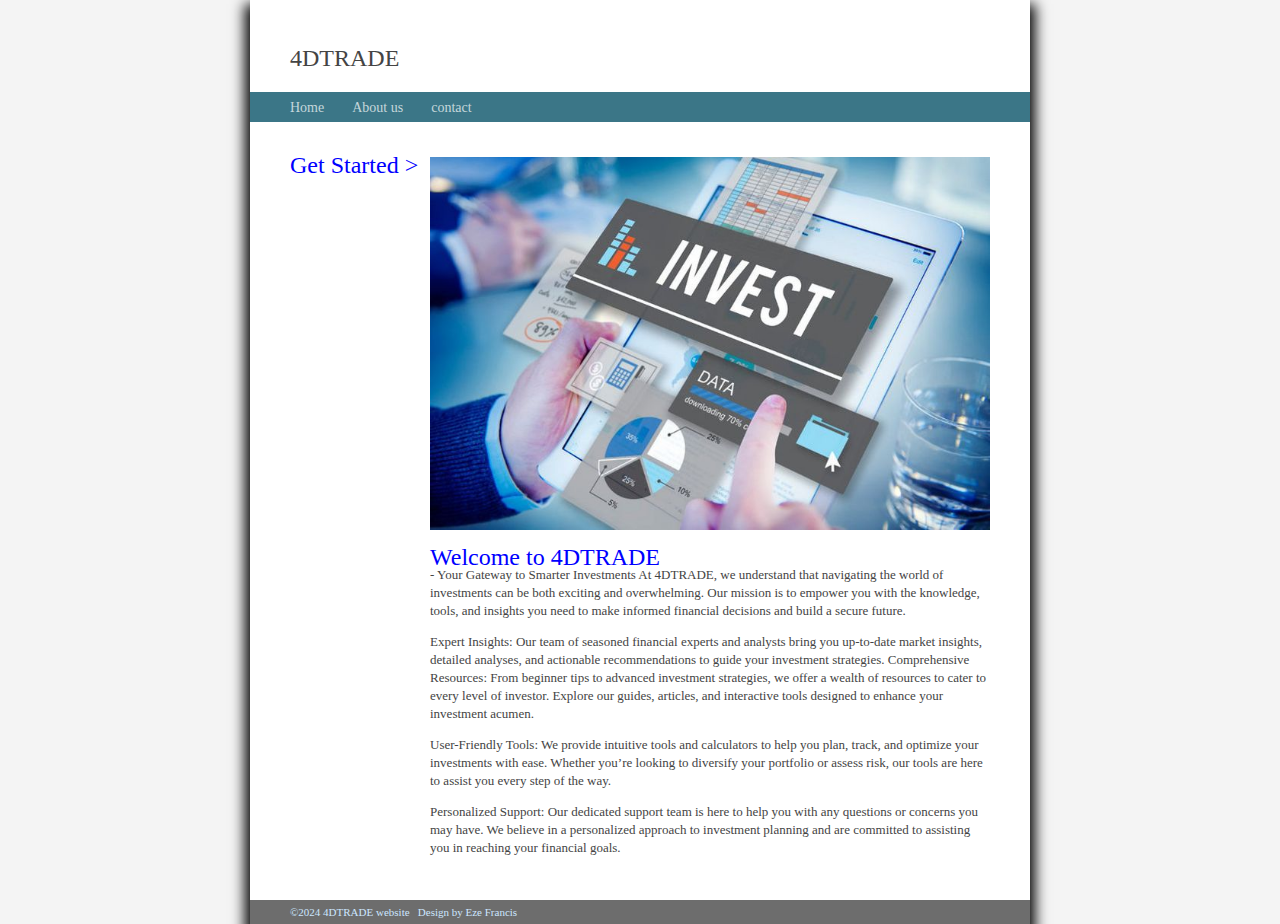
<file: Index.html>
<!DOCTYPE html>
<html lang="en">
<head>
    <meta charset="UTF-8">
    <meta name="viewport" content="width=device-width, initial-scale=1.0">
    <title>HOME</title>
    <link rel="stylesheet" href="CSS/style.css">
</head>
<body>
    <div class="container">
        <header class="header">
            <a class="link-title" href="/">4DTRADE</a>
         </header>
         <nav class="menu">
            <a href="/">Home</a> &nbsp; &nbsp; &nbsp; 
            <a href="about.html">About us</a> &nbsp; &nbsp; &nbsp; 
            <a href="contact.html">contact</a>

         </nav>
         <aside>
            <h1>Get Started ></h1>
         </aside>
         <article class="main">
            
            <div id="home-image">
                <img src="img/The Secret to Investing Overseas.jpeg" alt="home image">
            </div>
            <P>
               <h1>Welcome to 4DTRADE</h1>-
                 Your Gateway to Smarter Investments
                 At 4DTRADE, we understand that navigating the world of investments can be both exciting and overwhelming.
                 Our mission is to empower you with the knowledge, tools, and insights you need to make informed financial decisions and build a secure future.
            </P>
            <P>
              Expert Insights: Our team of seasoned financial experts and analysts bring you up-to-date market insights, detailed analyses, and actionable recommendations to guide your investment strategies.
              Comprehensive Resources: From beginner tips to advanced investment strategies, we offer a wealth of resources to cater to every level of investor. Explore our guides, articles, and interactive tools designed to enhance your investment acumen.
            </P>
            <p>
                User-Friendly Tools: We provide intuitive tools and calculators to help you plan, track, and optimize your investments with ease. 
                Whether you’re looking to diversify your portfolio or assess risk, our tools are here to assist you every step of the way.
            </p>    
            <p>
                Personalized Support: 
                Our dedicated support team is here to help you with any questions or concerns you may have. We believe in a personalized approach to investment planning and are committed to assisting you in reaching your financial goals.
            </p>
         </article>

         <footer>
            &copy;2024 4DTRADE website &nbsp; <span class="separator"></span> Design by Eze Francis <a href=""></a>
         </footer>
    </div>
    
</body>
</html>
</file>
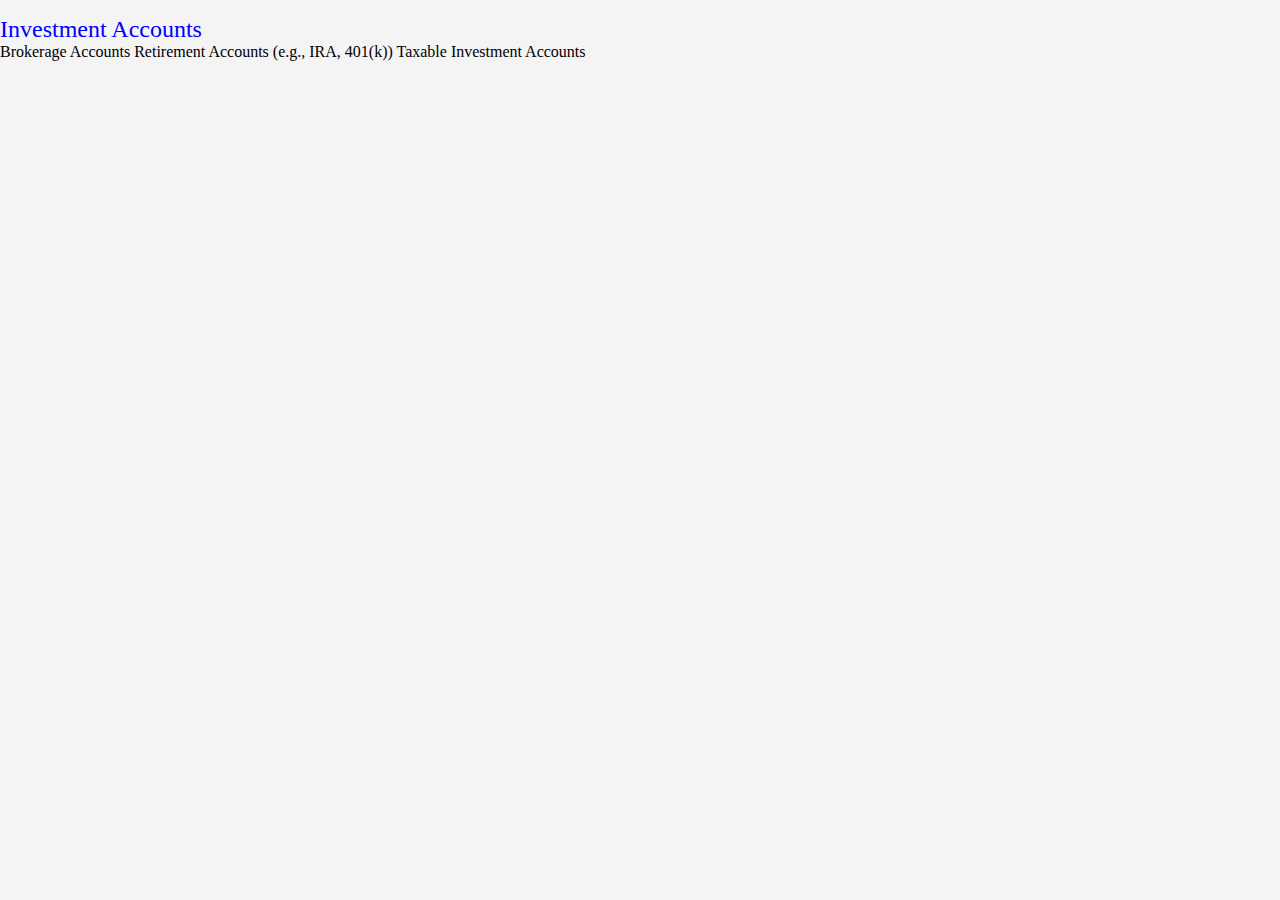
<file: services.html>
<!DOCTYPE html>
<html lang="en">
<head>
    <meta charset="UTF-8">
    <meta name="viewport" content="width=device-width, initial-scale=1.0">
    <title>services</title>
    <link rel="stylesheet" href="CSS/style.css">
</head>
<body class="service">
    <p>
        <h1>Investment Accounts</h1>

    Brokerage Accounts
    Retirement Accounts (e.g., IRA, 401(k))
    Taxable Investment Accounts
    </p>
</body>
</html>
</file>
<file: CSS/style.css>
body {
    background: #f4f4f4;
    margin: 0;
}

.link-title {
    text-decoration: none;
    font-size: 24px;
    color: #444444;
}

#contact .page-heading {
    text-align: center;
    margin-bottom: 20px;
}

.container {
    width: 780px;
    margin: 0 auto;
    background: #fff;
    box-shadow: 0px 9px 13px 5px;
}

.header {
    padding: 45px 0 20px 40px;
}

.menu {
    background: #3b7687;
    padding: 6px 0 6px 40px;
}

.menu a {
    color: #c5d6db;
    text-decoration: none;
    font-size: 14px;
    font-family: "arial Narrow", "myriad pro";
}

.menu a:hover {
    color: #ecf2f3;
}

aside {
    float: left;
    width: 120ox;
    padding: 30px 0 0 40px;
} 

h1 {
    margin: 0;
    color: blue;
    font-size: 24px;
    font-family: "arial narrow", "myriad pro";
    font-weight: normal;
}

h2 {
    color: blue;
    font-size: 15px;
    margin: 20px 0 5px 0;
}

.main {
    margin: 0 0 0 180px;
    padding: 35px 40px 30px 0;
    color: #444444;
    font-family: "Georgia";
    font-size: 13px;
    line-height: 18px;
    text-emphasis: justify;
}

.main a:hover {
    color: #444444;
}

#home-image img {
    width: 100%;
}

footer {
    padding: 6px 40px 6px 40px;
    background: #6d6d6d;
    font-family: "Lucida sans unicode";
    color: #cce6ff;
    font-size: 11px;
    text-transform: right;
}

footer a {
    text-decoration: none;
    color: red;
}

.separator {
    color: #ffffff;
    font-size: 11px;
}


/************ABOUT PAGE Style*******/

#about-page #home-image img {
    width: 50%;
    float: left;
    margin-bottom: 20px;
}

#about-page #profile-info {
    float: right;
    width: 20%;
    margin: 5px;
}

#about-page .DESCRIPTION {
    clear: both;
}


/************ABOUT PAGE Style*******/

#contact #form {
    width: 500px;
    padding: 10px 10px 10px 10px;
    margin: 0 auto;
    box-shadow: 0px 9px 13px 5px;
    border-radius: 5px;
}

#contact #form input {
    width: 100%;
    border-radius: 5px;
    height: 20px;
    background: yellow;
}

#contact #form #message {
    width: 100%;
    border-radius: 5px;
    background: red;
}

#contact #form #submit {
    height: 30px;
    background: rgb(59, 118, 135);
}

.service {
    color: black;
    font-size: medium;
    
}

.h {
    color: blueviolet;
}
</file>
